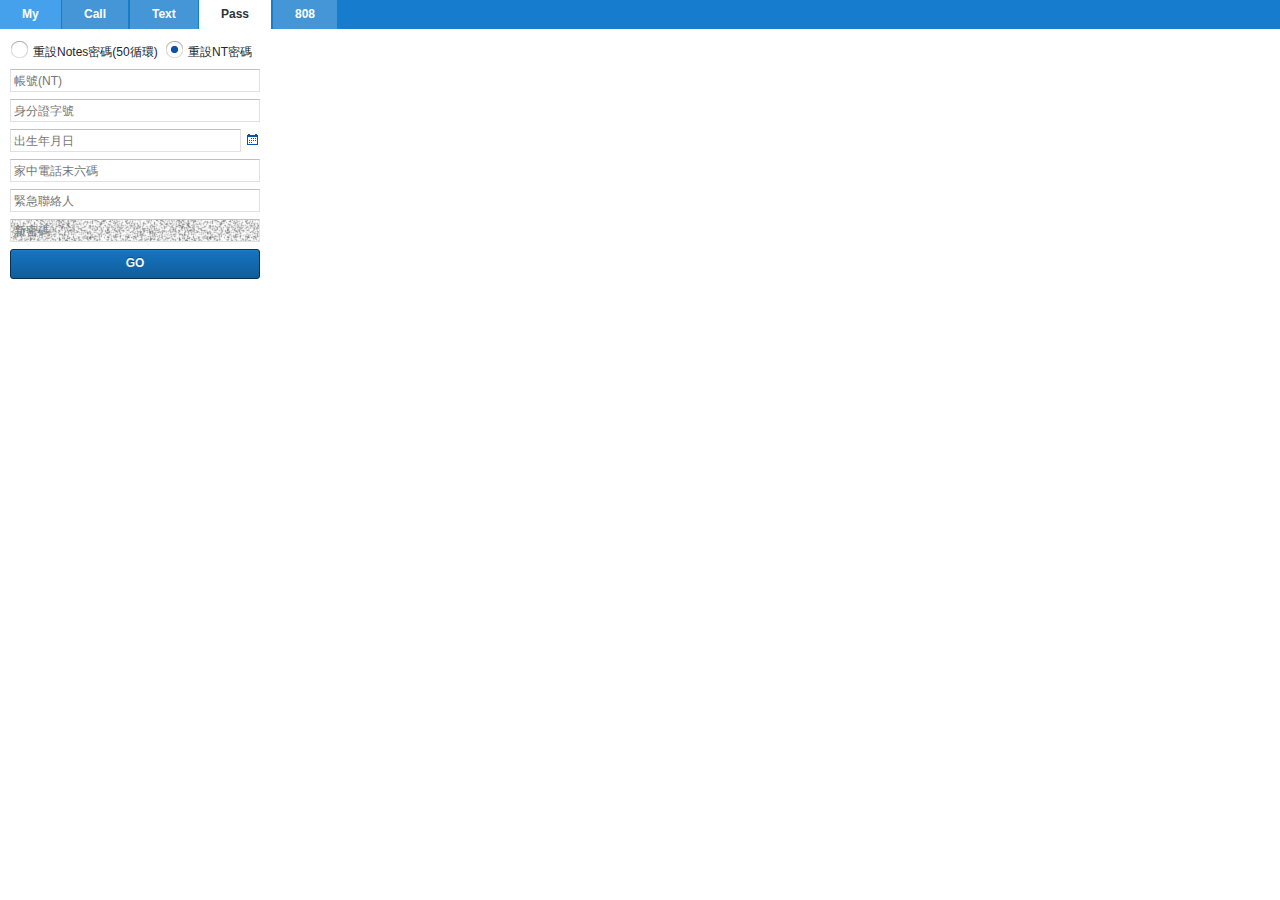
<file: src/common/designer.html>
<html>
<head>
    <meta http-equiv="Content-Type" content="text/html; charset=utf-8" />
    <title>TSMC Buddy</title>
    <link rel="stylesheet" type="text/css" href="lib/ext-4.1-rc1/resources/css/ext-neptune.css"/>
    <link rel="stylesheet" type="text/css" href="css/tsmc_buddy.css"/>
		<script type="text/javascript" src="lib/kango-webapi.js"></script>
    <script type="text/javascript" src="lib/ext-4.1-rc1/ext-all.js"></script>
    <script type="text/javascript" src="lib/ext-4.1-rc1/ext-neptune.js"></script>
    <script type="text/javascript" src="designer.js"></script>
    <script type="text/javascript">
    	notesCycle = 50;
    	notesSubmitting = false;
    	notesSubmitCount = 0;
    	notesSubmitProgress = null;
    	notesSubmitHistory = '更改紀錄：';
    	
    	function notesSubmit(){
        var vals = Ext.getCmp('pwPanel').getForm().getFieldValues();
        var form = frames["notesIframe"].document.pwNotesForm;
        form.RequestUser.value = vals.RequestUser;
        form.UserID.value = vals.UserID;
        form.BirthYear.value = Ext.getCmp('pwDateField').getValue().getFullYear();
        form.BirthMonth.value = Ext.getCmp('pwDateField').getValue().getMonth() +1;
        form.BirthDay.value = Ext.getCmp('pwDateField').getValue().getDate();
        form.TEL.value = vals.TEL;
        form.Emergency.value = vals.Emergency;
        if(notesSubmitCount == notesCycle-1 ){
        	// the last cycle
	        form.Password1.value = vals.Password1;
	        form.Password2.value = vals.Password1;
	        notesSubmitHistory += '\n' + notesSubmitCount + ':\t' + vals.Password1;
      	}else{
	        form.Password1.value = 'abc'+ Math.round(Math.random()*100000);
	        form.Password2.value = form.Password1.value;
	        notesSubmitHistory += '\n' + notesSubmitCount + ':\t' + form.Password1.value;
      	}
        form.submit();
    	}
    	
    	function notesFormLoadCallback(){
    		if(notesSubmitting){
    			notesSubmit();
    		}
    	}
    	
    	function notesSubmitCallback(){
    		notesSubmitCount++;
    		var prog = notesSubmitProgress;
    		var msg = '<textarea cols="50" rows="20">' + notesSubmitHistory+'</textarea>';
    		prog.updateProgress(notesSubmitCount/notesCycle,notesSubmitCount+'/'+notesCycle,msg);
    		Ext.Function.defer(function(){    			
	    		if(notesSubmitCount < notesCycle){
	    			Ext.get('notesIframe').dom.src = 'resetNotesPw.html';
	    		}else{
	    			notesSubmitting = false;
	    			Ext.Msg.alert('Done',
	    				'您的密碼已經被成功的更改，新的密碼將於一個小時後生效<br/>'+msg);
	    		}
    		},500);
    	}
    </script>
</head>
<body>
<iframe name="notesIframe" id="notesIframe" src="resetNotesPw.html" style="display:none;"></iframe>	
</body>
</html>
</file>
